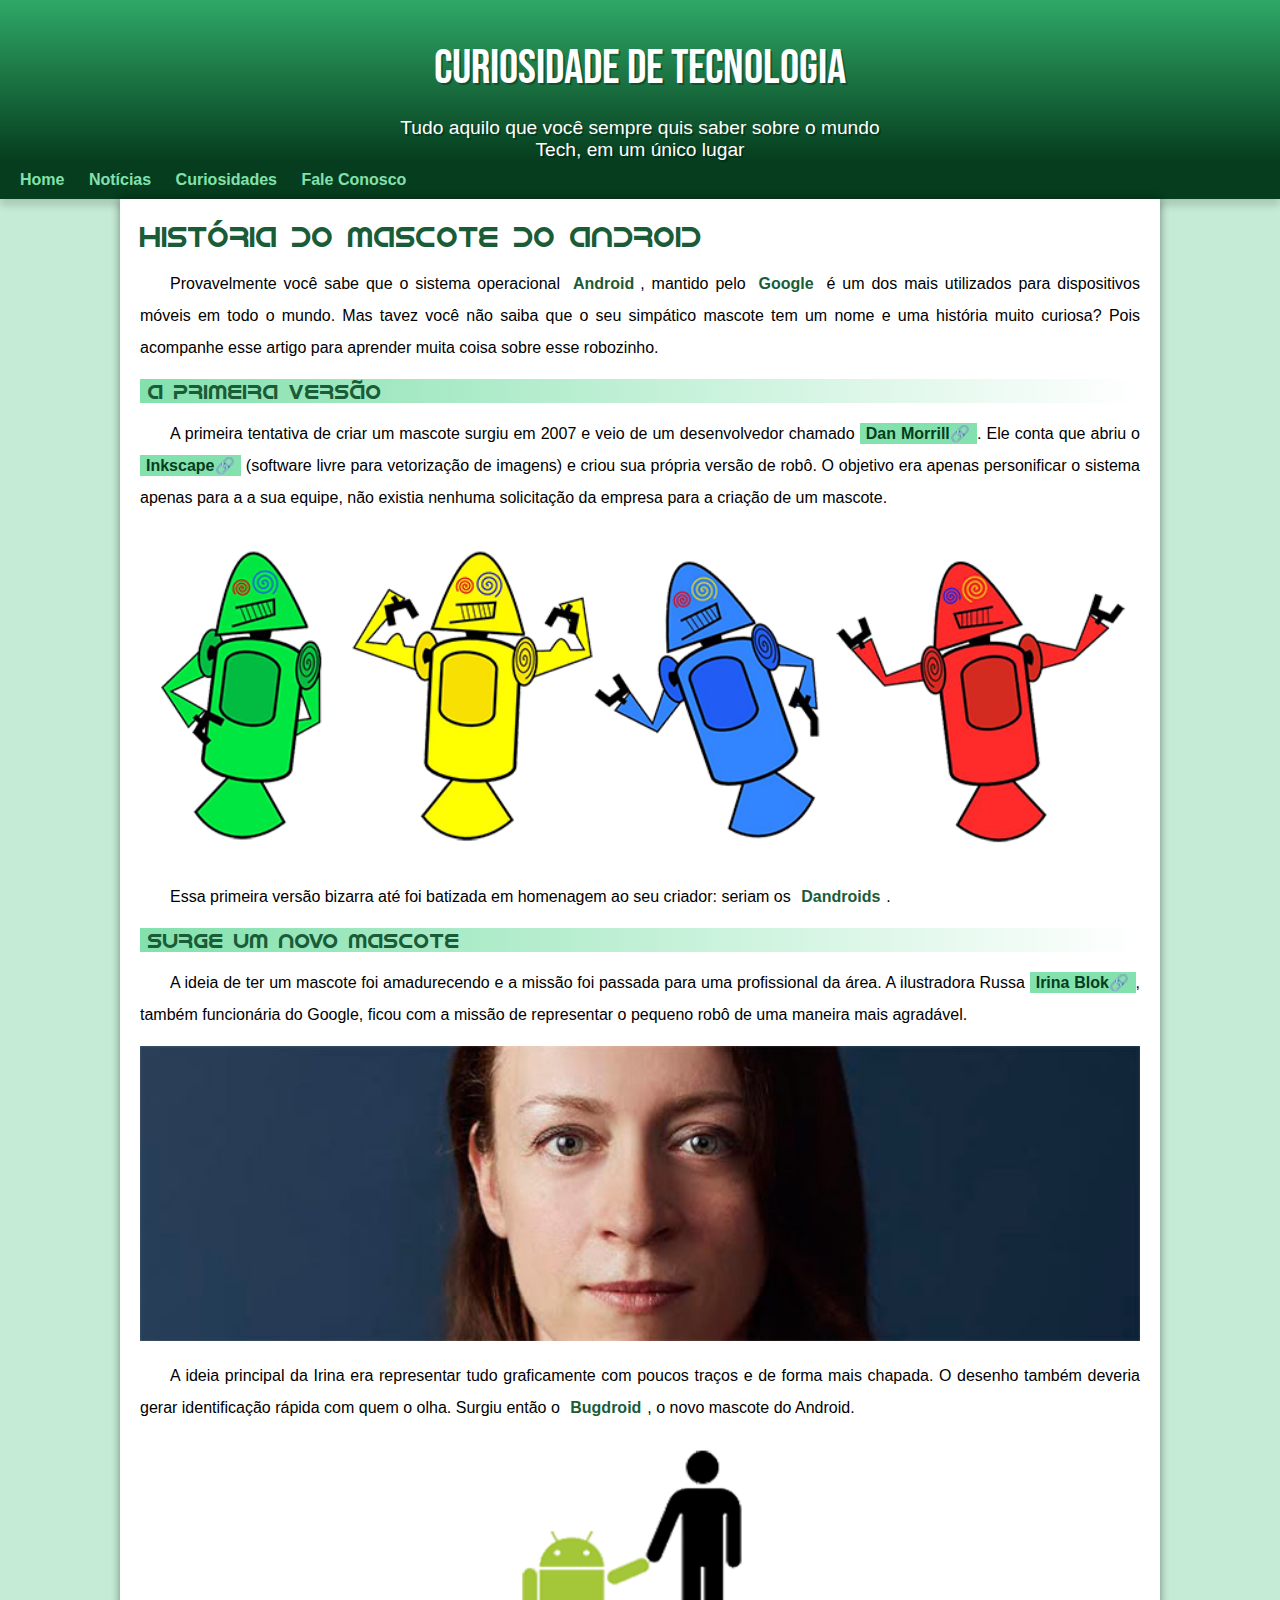
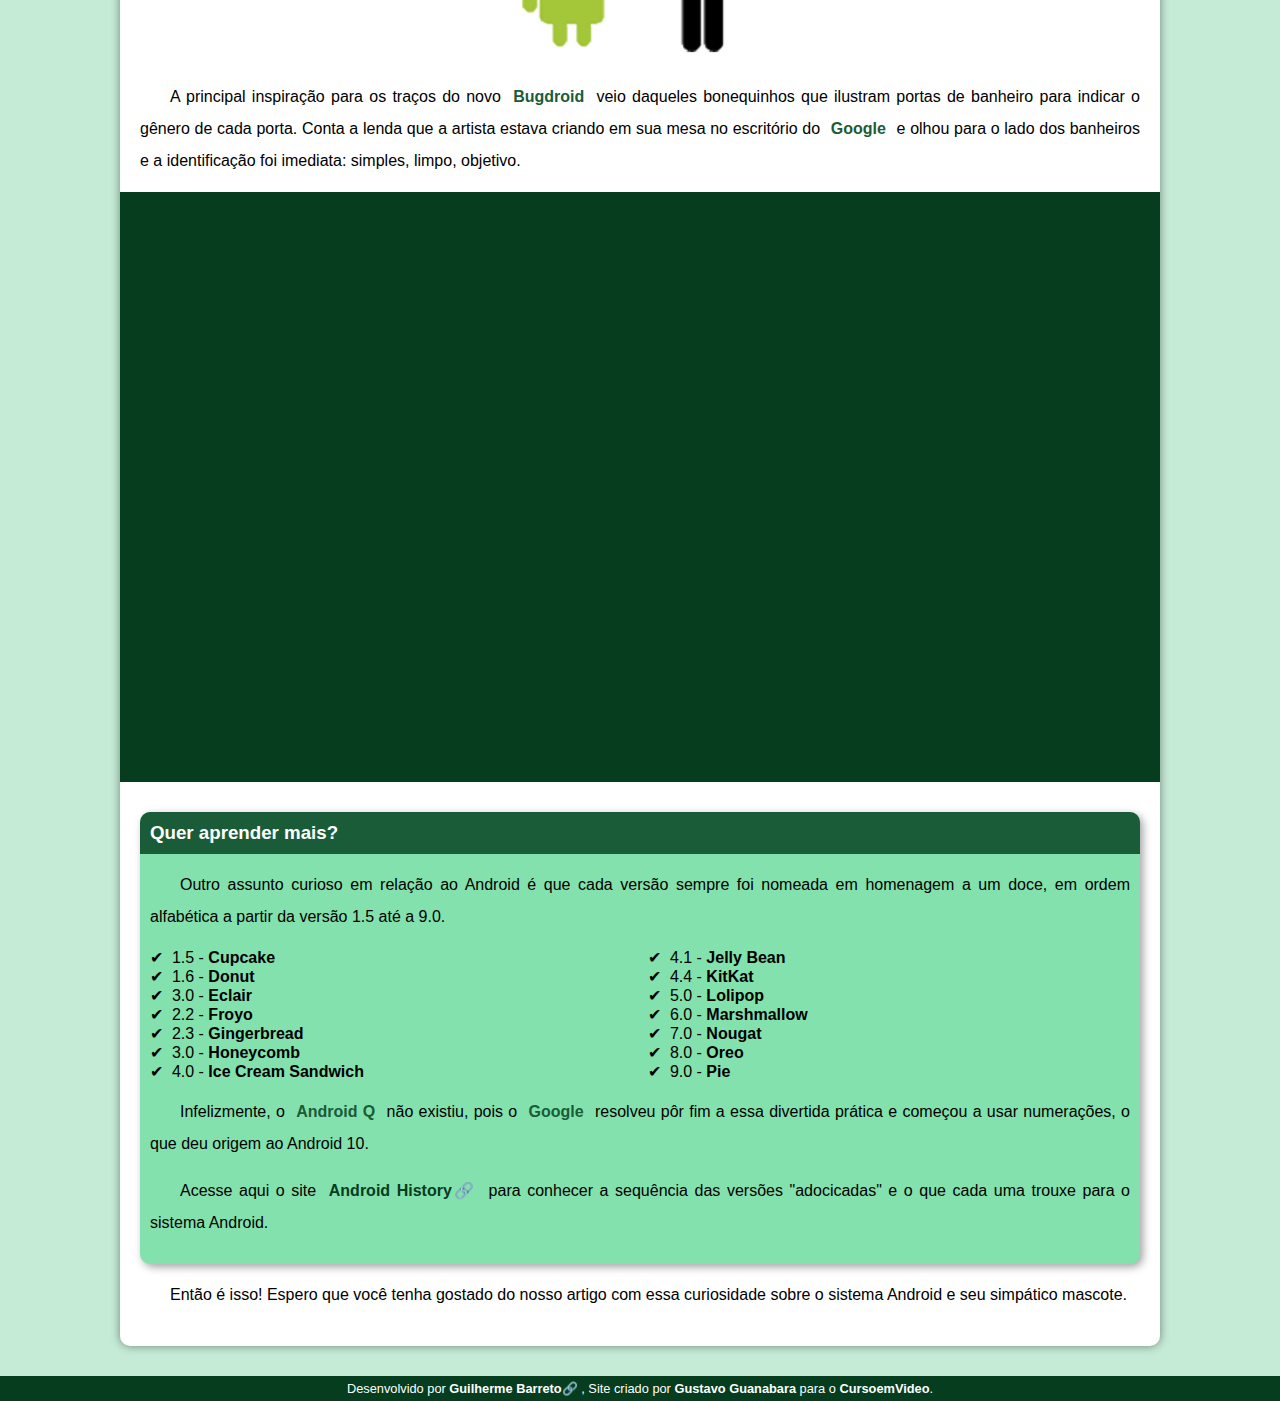
<file: index.html>
<!DOCTYPE html>
<html lang="pt-br">
<head>
    <meta charset="UTF-8">
    <meta http-equiv="X-UA-Compatible" content="IE=edge">
    <meta name="viewport" content="width=device-width, initial-scale=1.0">
    <link rel="shortcut icon" href="imagens/favicon.ico" type="image/x-icon">
    <link rel="stylesheet" href="style/style.css">
    <title>Como surgiu o mascote do Android</title>
</head>
<body>
    <header>
        <h1>Curiosidade de Tecnologia</h1>
        <p>Tudo aquilo que você sempre quis saber sobre o mundo Tech, em um único lugar</p>
    </header>
    <nav>
        <a href="#">Home</a>
        <a href="#">Notícias</a>
        <a href="#">Curiosidades</a>
        <a href="#">Fale Conosco</a>
    </nav>
    <main>
        <article>

            <h1>História do Mascote do Android</h1>

            <p>Provavelmente você sabe que o sistema operacional <strong>Android</strong>, mantido pelo <strong>Google</strong> é um dos mais utilizados para dispositivos móveis em todo o mundo. Mas tavez você não saiba que o seu simpático mascote tem um nome e uma história muito curiosa? Pois acompanhe esse artigo para aprender muita coisa sobre esse robozinho.</p>

            <h2>A primeira versão</h2>

            <p>A primeira tentativa de criar um mascote surgiu em 2007 e veio de um desenvolvedor chamado <a href="https://www.techtudo.com.br/noticias/2013/01/primeiro-mascote-do-android-e-revelado-por-funcionario-do-google.ghtml" target="_blank" rel="external" class="externa">Dan Morrill</a>. Ele conta que abriu o <a href="https://inkscape.org/pt-br/" target="_blank" rel="external" class="externa">Inkscape</a> (software livre para vetorização de imagens) e criou sua própria versão de robô. O objetivo era apenas personificar o sistema apenas para a a sua equipe, não existia nenhuma solicitação da empresa para a criação de um mascote.</p>

            <picture>
            <source media="(max-width: 680px)" srcset="imagens/dan-droids-pq.png"><img src="imagens/dan-droids.png" alt="Primeiros mascotes do Android">
            </picture>

            <p>Essa primeira versão bizarra até foi batizada em homenagem ao seu criador: seriam os <strong>Dandroids</strong>.</p>

            <h2>Surge um novo mascote</h2>

            <p>A ideia de ter um mascote foi amadurecendo e a missão foi passada para uma profissional da área. A ilustradora Russa <a href="https://www.irinablok.com/android"  target="_blank" rel="external" class="externa">Irina Blok</a>, também funcionária do Google, ficou com a missão de representar o pequeno robô de uma maneira mais agradável.</p>

            <picture>
            <source media="(max-width: 680px)" srcset="imagens/irina-blok-pq.jpg"><img src="imagens/irina-blok.jpg" alt="Irina Blok, criadora dos Bugdroids">
            </picture>

            <p>A ideia principal da Irina era representar tudo graficamente com poucos traços e de forma mais chapada. O desenho também deveria gerar identificação rápida com quem o olha. Surgiu então o <strong>Bugdroid</strong>, o novo mascote do Android.</p>

            <img src="imagens/bugdroid.png" alt="Bugdroid" class="pequena">

            <p>A principal inspiração para os traços do novo <strong>Bugdroid</strong> veio daqueles bonequinhos que ilustram portas de banheiro para indicar o gênero de cada porta. Conta a lenda que a artista estava criando em sua mesa no escritório do <strong>Google</strong> e olhou para o lado dos banheiros e a identificação foi imediata: simples, limpo, objetivo.</p>

            <div class="video">
                <iframe width="560" height="315" src="https://www.youtube.com/embed/l2UDgpLz20M" title="YouTube video player" frameborder="0" allow="accelerometer; autoplay; clipboard-write; encrypted-media; gyroscope; picture-in-picture" allowfullscreen></iframe></div>
            
            <aside>
                <h3>Quer aprender mais?</h3>

                <p>Outro assunto curioso em relação ao Android é que cada versão sempre foi nomeada em homenagem a um doce, em ordem alfabética a partir da versão 1.5 até a 9.0.</p>
                <ul>
                    <li>1.5 - <abbr title="Bolo de Copo">Cupcake</abbr></li>
                    <li>1.6 - <abbr title="Rosquinha">Donut</abbr></li>
                    <li>3.0 - <abbr title="Bomba">Eclair</abbr></li>
                    <li>2.2 - <abbr title="Iogurte congelado">Froyo</abbr></li>
                    <li>2.3 - <abbr title="Biscoito de Gengibre">Gingerbread</abbr></li>
                    <li>3.0 - <abbr title="Favo de Mel">Honeycomb</abbr></li>
                    <li>4.0 - <abbr title="Sanduíche de sorvete">Ice Cream Sandwich</abbr></li>
                    <li>4.1 - <abbr title="Jujuba">Jelly Bean</abbr></li>
                    <li>4.4 - <abbr title="KitKar">KitKat</abbr></li>
                    <li>5.0 - <abbr title="Pirulito">Lolipop</abbr></li>
                    <li>6.0 - <abbr title="Marshmallow">Marshmallow</abbr></li>
                    <li>7.0 - <abbr title="Torrone">Nougat</abbr></li>
                    <li>8.0 - <abbr title="Oreo">Oreo</abbr></li>
                    <li>9.0 - <abbr title="Torta">Pie</abbr></li> 
                </ul>

                <p>Infelizmente, o <strong>Android Q</strong> não existiu, pois o <strong>Google</strong> resolveu pôr fim a essa divertida prática e começou a usar numerações, o que deu origem ao Android 10.</p>

                <p>Acesse aqui o site <a href="https://www.android.com/intl/en_uk/history/" target="_blank" rel="external" class="externa">Android History</a> para conhecer a sequência das versões "adocicadas" e o que cada uma trouxe para o sistema Android.</p>
                </aside>

                <p>Então é isso! Espero que você tenha gostado do nosso artigo com essa curiosidade sobre o sistema Android e seu simpático mascote.</p>
        </article>
    </main>
    <footer>
        Desenvolvido por <a href="https://github.com/GuiBarreto" target="_blank" rel="external" class="externa">Guilherme Barreto</a>
        , Site criado por <a href="https://gustavoguanabara.github.io/" target="_blank" rel="external">Gustavo Guanabara</a> para o <a href="https://www.youtube.com/cursoemvideo" target="_blank" rel="external">CursoemVideo</a>.
    </footer>
</body>
</html>
</file>
<file: style/style.css>
@charset "URF-8";

@import url('https://fonts.googleapis.com/css2?family=Bebas+Neue&display=swap');

@font-face {
    font-family: 'Android';
    src: url('../fontes/idroid.otf') format('opentype');
    font-weight: normal;
}

:root {
    --cor0: #c5ebd6;
    --cor1: #83e1ad;
    --cor2: #3ddc84;
    --cor3: #2fa866;
    --cor4: #1a5c37;
    --cor5: #063d1e;

    --font-padrao: Arial, Verdana, Helvetica, sans-serif;
    --fonte-destaque: 'Bebas Neue', cursive;
    --fonte-android: 'Android', cursive;
}

* {
    margin: 0px;
    padding: 0px;
}

body {
    background-color: var(--cor0);
    font-family: var(--font-padrao);
}

a.externa::after {
content: '\1F517';
}

header {
    background-image: linear-gradient(to bottom, var(--cor3), var(--cor5));
    min-height: 150px;
    text-align: center;
}

header > h1 {
    color: white;
    font-family: var(--fonte-destaque);
    padding-top: 40px;
    margin-bottom: 20px;
    font-weight: normal;
    font-size: 3em;
    text-shadow: 2px 2px 0px rgba(0, 0, 0, 0.295);
}

header > p {
    font-family: var(--font-padrao);
    font-size: 1.2em;
    max-width: 500px;
    margin: auto;
    padding-right: 10px;
    padding-left: 10px;
    color: white;
    text-shadow: 2px 2px 0px rgba(0, 0, 0, 0.295);
}

nav {
    background-color: var(--cor5);
    padding: 10px;
    box-shadow: 0px 7px 7px rgba(0, 0, 0, 0.137);
}

nav > a {
    color: var(--cor1);
    padding: 10px;
    border-radius: 5px 5px 0px 0px;
    text-decoration: none;
    font-weight: bold;
    transition-duration: 0.6s;
}

nav > a:hover {
    background-color: var(--cor3);
    color: var(--cor5);
}

main {
    padding: 20px;
    min-width: 300px;
    margin: auto;
    margin-bottom: 30px;
    max-width: 1000px;
    background-color: white;
    box-shadow: 0px 0px 10px rgba(0, 0, 0, 0.438);
    border-radius: 0px 0px 10px 10px;
}


main h1 {
    color: var(--cor4);
    font-family: var(--fonte-android);
    font-weight: normal;
    font-size: 1.8em;
}

main h2 {
    color: var(--cor5);
    font-family: var(--fonte-android);
    color: var(--cor4);
    font-weight: normal;
    font-size: 1.3em;
    background-image: linear-gradient(to right, var(--cor1), transparent);
    text-indent: 8px;
}

main p {
    margin: 15px 0px;
    text-align: justify;
    text-indent: 30px;
    font-size: 1em;
    line-height: 2em;
}

main strong{
    color: var(--cor4);
    font-weight: bold;
    padding: 2px 6px;
}

main a {
    text-decoration: none;
    font-weight: bold;
    color: var(--cor5);
    background-color: var(--cor1);
    padding: 2px 6px;
}

main a:hover {
    text-decoration: underline;
    color: var(--cor4);
}

main img {
    width: 100%;
}

main img.pequena {
    max-width: 350px;
    display: block;
    margin: auto;
}

div.video {
    background-color: var(--cor5);
    margin: 0px -20px 30px -20px;
    padding: 20px;
    padding-bottom: 57%;
    position: relative;
}

div.video > iframe {
    position: absolute;
    top: 5%;
    left: 5%;
    width: 90%;
    height: 90%;
}

aside {
    background-color: var(--cor1);
    padding: 10px;
    border-radius: 10px;
    box-shadow: 3px 3px 8px rgba(0, 0, 0, 0.363);
}

aside > ul {
    list-style-position: inside;
    columns: 2;
    list-style-type: '\2714\00A0\00A0';
}

aside abbr {
    text-decoration: none;
    font-weight: 600;
}

aside h3 {
    background-color: var(--cor4);
    color: white;
    padding: 10px;
    margin: -10px -10px 0px -10px;
    border-radius: 10px 10px 0px 0px;
}

footer{
    background-color: var(--cor5);
    color: white;
    text-align: center;
    font-size: 0.8em;
    padding: 5px;
}

footer a {
    color: white;
    font-weight: bolder;
    text-decoration: none;
}

footer a:hover {
    text-decoration: underline;
    color: var(--cor1);
}

@media(max-width: 450px) {
    nav > a {
        padding: 8px;
        font-size: 0.8em;
    }
}
</file>
